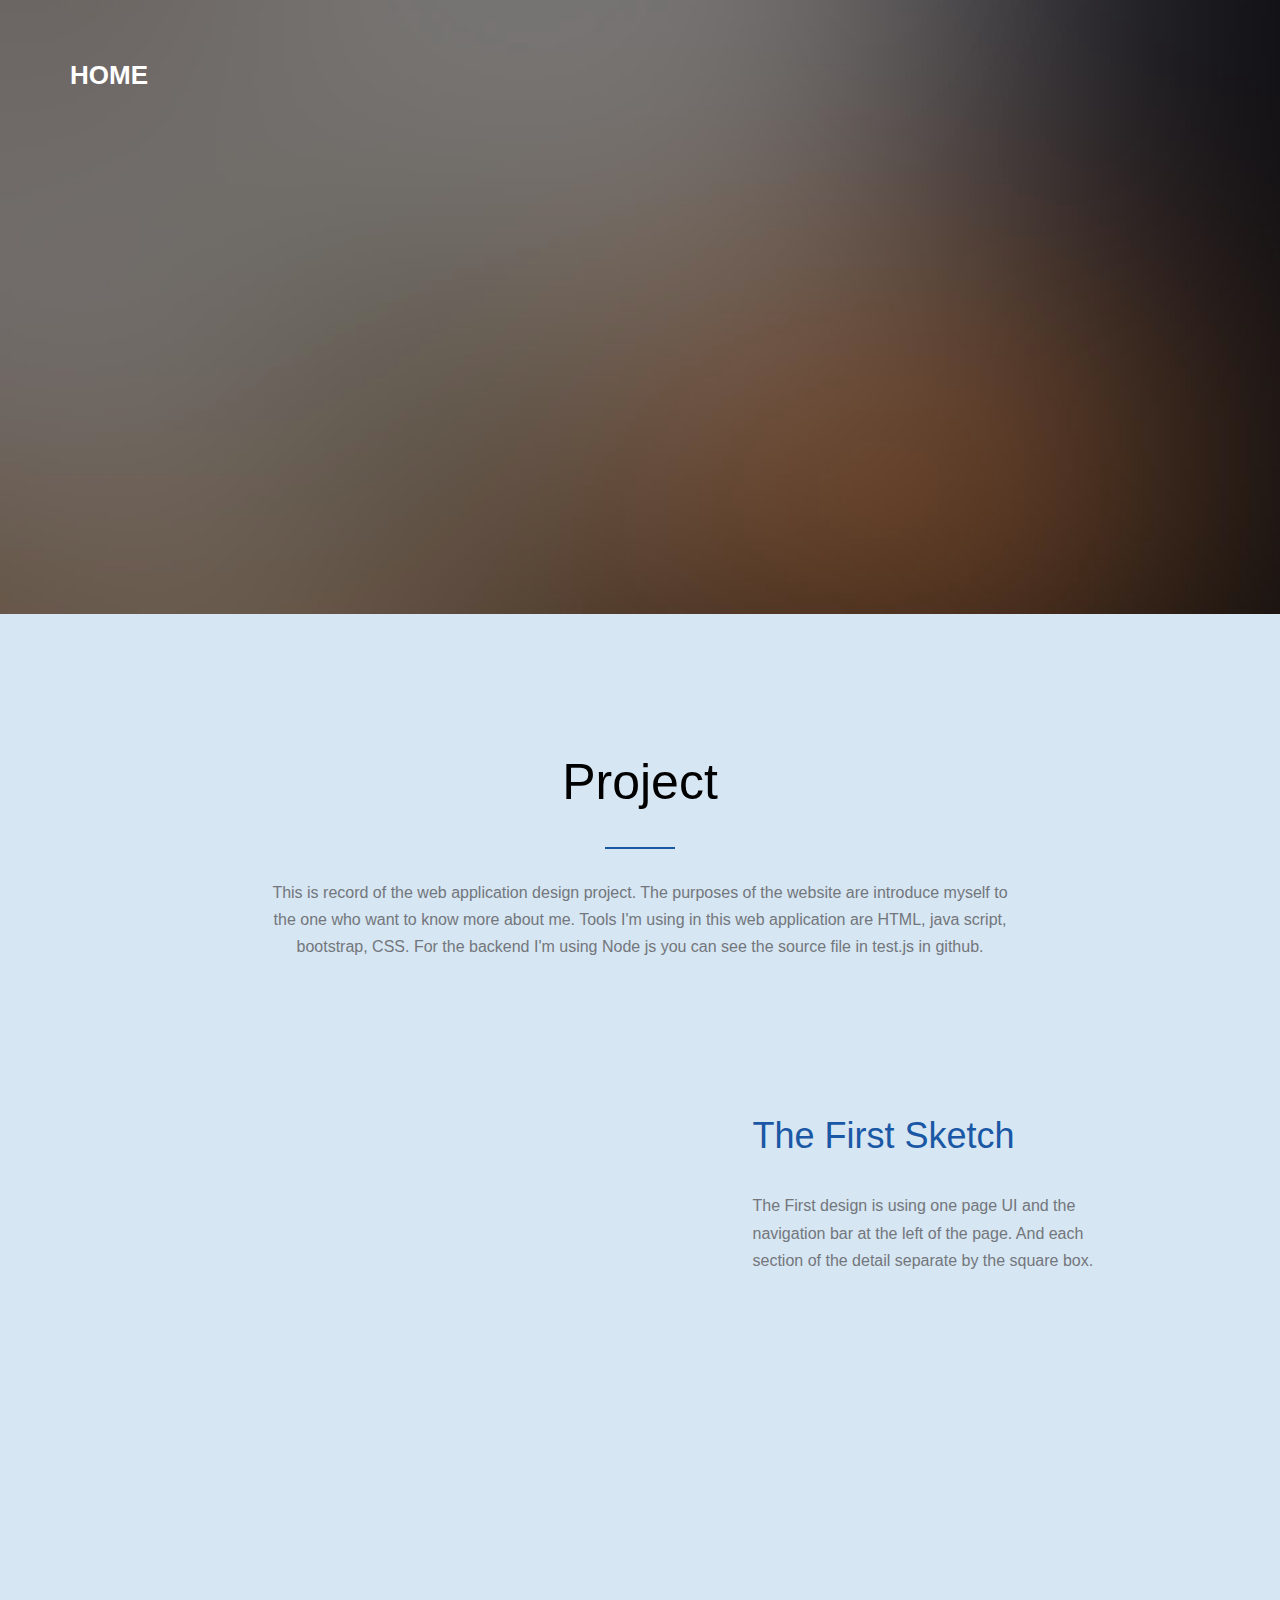
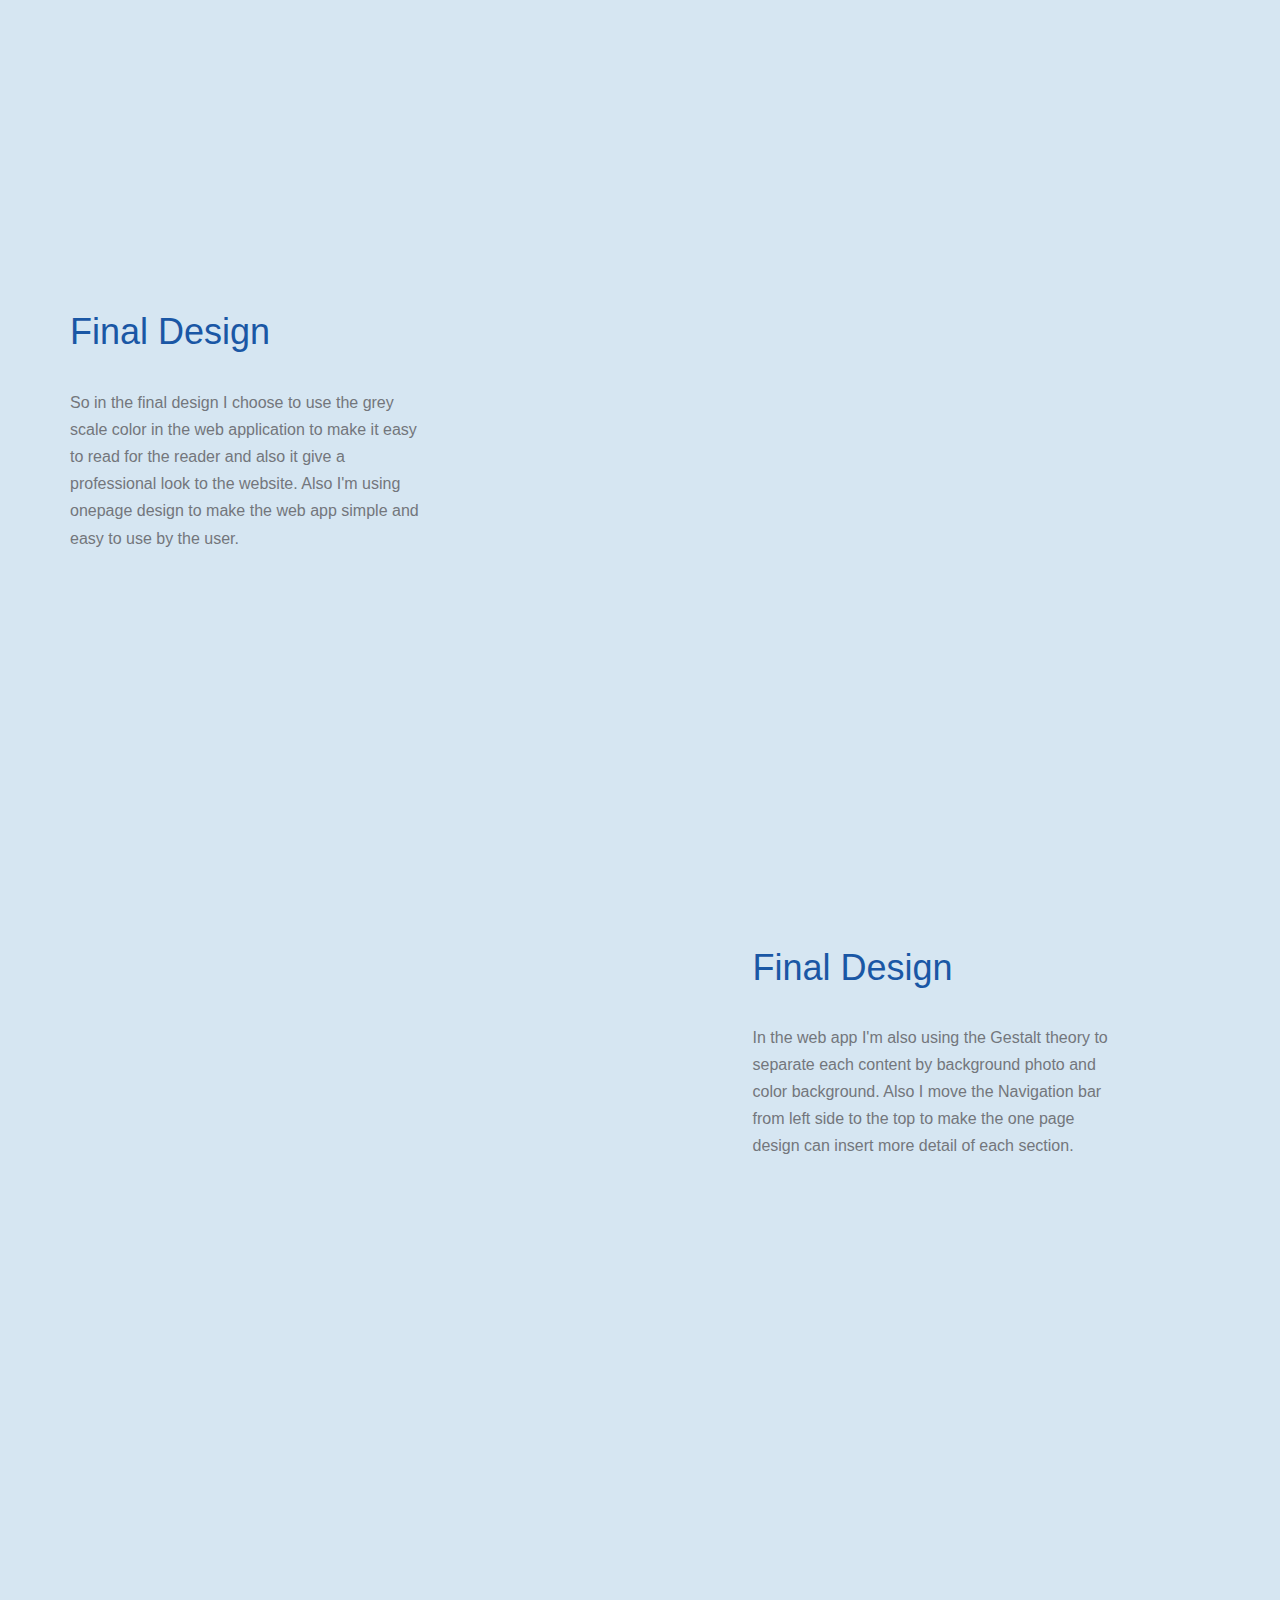
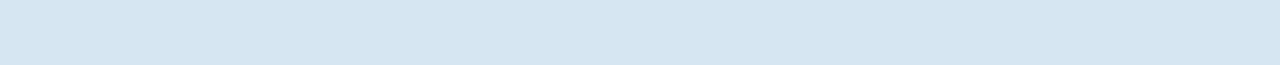
<file: diary.html>
<!DOCTYPE html>
<!-- 
  Theme Name: Frame
  Theme URL: https://probootstrap.com/frame-free-onepage-html5-template-using-bootstrap
  Author: ProBootstrap.com
  Author URL: https://probootstrap.com
  License: Released for free under the Creative Commons Attribution 3.0 license (probootstrap.com/license)
-->
<html lang="en">
  <head>
    <meta charset="utf-8">
    <meta name="viewport" content="width=device-width, initial-scale=1">
    <title>First Project</title>
    
    
    
    <link rel="stylesheet" href="css2/styles-merged.css">
    <link rel="stylesheet" href="css2/style.min.css">
    <link rel="stylesheet" href="fonts/icomoon/style.css">

    <!--[if lt IE 9]>
      <script src="js/vendor/html5shiv.min.js"></script>
      <script src="js/vendor/respond.min.js"></script>
    <![endif]-->
  </head>
  <body>
    
    <!-- Fixed navbar -->
    <nav class="navbar navbar-default probootstrap-navbar">
      <div class="container">
        <div class="navbar-header">
         <button type="button" class="navbar-toggle collapsed" data-toggle="collapse" data-target="#bs-example-navbar-collapse-1">
            <span class="sr-only">Toggle navigation</span>
            <span class="icon-bar"></span>
            <span class="icon-bar"></span>
            <span class="icon-bar"></span>
          </button>
          <a class="navbar-brand"  title="Home">Home</a>
        </div>

        
      </div>
    </nav>
    
    <section class="probootstrap-hero prohttp://localhost/probootstrap/frame/#featuresbootstrap-slant" style="background-image: url(img/image_1.jpg);" data-section="home" data-stellar-background-ratio="0.5">
      <div class="container">
        <div class="row intro-text">
          <div class="col-md-8 col-md-offset-2 text-center">
            <h1 class="probootstrap-heading probootstrap-animate">Diary for First Project</h1>
            <div class="probootstrap-subheading center">
            </div>
          </div>
        </div>
      </div>
    </section>

    <section class="probootstrap-section probootstrap-bg-light" id="features" data-section="features">
      <div class="container">
        <div class="row text-center mb100">
          <div class="col-md-8 col-md-offset-2 probootstrap-section-heading">
            <h2 class="mb30 text-black probootstrap-heading">Project</h2>
            <p>This is record of the web application design project. The purposes of the website are introduce myself to the one who want to know more about me. Tools I'm using in this web application are HTML, java script, bootstrap, CSS. For the backend I'm using Node js you can see the source file in test.js in github.</p>
          </div>
        </div>
        <!-- END row -->
        <div class="row mb100">
          <div class="col-md-8 col-md-pull-2 probootstrap-animate">
            <p><img src="img/img_showcase_1.jpg"  class="img-responsive probootstrap-shadow"></p>
          </div>
          <div class="col-md-4 col-md-pull-1 probootstrap-section-heading">
            <h3 class="text-primary probootstrap-heading-2">The First Sketch</h3>
            <p><p>The First design is using one page UI and the navigation bar at the left of the page. And each section of the detail separate by the square box.</p></p>
          </div>
        </div>
        <!-- END row -->
        <div class="row mb100">
          <!-- <div class="col-md-8 col-md-pull-2"> -->
          <div class="col-md-8 col-md-push-5 probootstrap-animate">
            <p><img src="img/img_showcase_2.jpg" alt="Free Template by ProBootstrap.com" class="img-responsive probootstrap-shadow"></p>
          </div>
          <!-- <div class="col-md-4 col-md-pull-1"> -->
          <div class="col-md-4 col-md-pull-8 probootstrap-section-heading">
            <h3 class="text-primary probootstrap-heading-2">Final Design</h3>
            <p><p>So in the final design I choose to use the grey scale color in the web application to make it easy to read for the reader and also it give a professional look to the website. Also I'm using onepage design to make the web app simple and easy to use by the user.</p></p>
          </div>
        </div>
        <!-- END row -->

        <div class="row mb100">
          <div class="col-md-8 col-md-pull-2 probootstrap-animate">
            <p><img src="img/img_showcase_3.jpg" alt="Free Template by ProBootstrap.com" class="img-responsive probootstrap-shadow"></p>
          </div>
          <div class="col-md-4 col-md-pull-1 probootstrap-section-heading">
            <h3 class="text-primary probootstrap-heading-2">Final Design</h3>
            <p><p>In the web app I'm also using the Gestalt theory to separate each content by background photo and color background. Also I move the Navigation bar from left side to the top to make the one page design can insert more detail of each section.</p></p>
          </div>
        </div>
        <!-- END row -->
      </div>
    </section>
    <!-- END section -->

    <script src="js/scripts.min.js"></script>
    <script src="js/custom.js"></script>

    <!-- Google Map -->
<!-- <script src="https://maps.googleapis.com/maps/api/js?key=AIzaSyBVWaKrjvy3MaE7SQ74_uJiULgl1JY0H2s&sensor=false"></script>
<script src="js/google-map.js"></script> -->

  </body>
</html>
</file>
<file: fonts/icomoon/style.css>
@font-face {
  font-family: 'icomoon';
  src:  url('fonts/icomoon.eot?1z9v6x');
  src:  url('fonts/icomoon.eot?1z9v6x#iefix') format('embedded-opentype'),
    url('fonts/icomoon.ttf?1z9v6x') format('truetype'),
    url('fonts/icomoon.woff?1z9v6x') format('woff'),
    url('fonts/icomoon.svg?1z9v6x#icomoon') format('svg');
  font-weight: normal;
  font-style: normal;
}

[class^="icon-"], [class*=" icon-"] {
  /* use !important to prevent issues with browser extensions that change fonts */
  font-family: 'icomoon' !important;
  speak: none;
  font-style: normal;
  font-weight: normal;
  font-variant: normal;
  text-transform: none;
  line-height: 1;

  /* Better Font Rendering =========== */
  -webkit-font-smoothing: antialiased;
  -moz-osx-font-smoothing: grayscale;
}

.icon-mobile3:before {
  content: "\e000";
}
.icon-laptop3:before {
  content: "\e001";
}
.icon-desktop:before {
  content: "\e002";
}
.icon-tablet3:before {
  content: "\e003";
}
.icon-phone3:before {
  content: "\e004";
}
.icon-document2:before {
  content: "\e005";
}
.icon-documents2:before {
  content: "\e006";
}
.icon-search2:before {
  content: "\e007";
}
.icon-clipboard3:before {
  content: "\e008";
}
.icon-newspaper2:before {
  content: "\e009";
}
.icon-notebook:before {
  content: "\e00a";
}
.icon-book-open:before {
  content: "\e00b";
}
.icon-browser2:before {
  content: "\e00c";
}
.icon-calendar3:before {
  content: "\e00d";
}
.icon-presentation:before {
  content: "\e00e";
}
.icon-picture:before {
  content: "\e00f";
}
.icon-pictures:before {
  content: "\e010";
}
.icon-video2:before {
  content: "\e011";
}
.icon-camera3:before {
  content: "\e012";
}
.icon-printer2:before {
  content: "\e013";
}
.icon-toolbox:before {
  content: "\e014";
}
.icon-briefcase3:before {
  content: "\e015";
}
.icon-wallet2:before {
  content: "\e016";
}
.icon-gift2:before {
  content: "\e017";
}
.icon-bargraph:before {
  content: "\e018";
}
.icon-grid2:before {
  content: "\e019";
}
.icon-expand:before {
  content: "\e01a";
}
.icon-focus:before {
  content: "\e01b";
}
.icon-edit2:before {
  content: "\e01c";
}
.icon-adjustments:before {
  content: "\e01d";
}
.icon-ribbon:before {
  content: "\e01e";
}
.icon-hourglass:before {
  content: "\e01f";
}
.icon-lock3:before {
  content: "\e020";
}
.icon-megaphone2:before {
  content: "\e021";
}
.icon-shield3:before {
  content: "\e022";
}
.icon-trophy3:before {
  content: "\e023";
}
.icon-flag3:before {
  content: "\e024";
}
.icon-map3:before {
  content: "\e025";
}
.icon-puzzle:before {
  content: "\e026";
}
.icon-basket:before {
  content: "\e027";
}
.icon-envelope:before {
  content: "\e028";
}
.icon-streetsign:before {
  content: "\e029";
}
.icon-telescope:before {
  content: "\e02a";
}
.icon-gears:before {
  content: "\e02b";
}
.icon-key3:before {
  content: "\e02c";
}
.icon-paperclip:before {
  content: "\e02d";
}
.icon-attachment3:before {
  content: "\e02e";
}
.icon-pricetags:before {
  content: "\e02f";
}
.icon-lightbulb:before {
  content: "\e030";
}
.icon-layers2:before {
  content: "\e031";
}
.icon-pencil3:before {
  content: "\e032";
}
.icon-tools2:before {
  content: "\e033";
}
.icon-tools-2:before {
  content: "\e034";
}
.icon-scissors3:before {
  content: "\e035";
}
.icon-paintbrush:before {
  content: "\e036";
}
.icon-magnifying-glass2:before {
  content: "\e037";
}
.icon-circle-compass:before {
  content: "\e038";
}
.icon-linegraph:before {
  content: "\e039";
}
.icon-mic3:before {
  content: "\e03a";
}
.icon-strategy:before {
  content: "\e03b";
}
.icon-beaker:before {
  content: "\e03c";
}
.icon-caution:before {
  content: "\e03d";
}
.icon-recycle:before {
  content: "\e03e";
}
.icon-anchor:before {
  content: "\e03f";
}
.icon-profile-male:before {
  content: "\e040";
}
.icon-profile-female:before {
  content: "\e041";
}
.icon-bike:before {
  content: "\e042";
}
.icon-wine:before {
  content: "\e043";
}
.icon-hotairballoon:before {
  content: "\e044";
}
.icon-globe2:before {
  content: "\e045";
}
.icon-genius:before {
  content: "\e046";
}
.icon-map-pin:before {
  content: "\e047";
}
.icon-dial:before {
  content: "\e048";
}
.icon-chat2:before {
  content: "\e049";
}
.icon-heart3:before {
  content: "\e04a";
}
.icon-cloud3:before {
  content: "\e04b";
}
.icon-upload4:before {
  content: "\e04c";
}
.icon-download4:before {
  content: "\e04d";
}
.icon-target2:before {
  content: "\e04e";
}
.icon-hazardous:before {
  content: "\e04f";
}
.icon-piechart:before {
  content: "\e050";
}
.icon-speedometer:before {
  content: "\e051";
}
.icon-global:before {
  content: "\e052";
}
.icon-compass3:before {
  content: "\e053";
}
.icon-lifesaver:before {
  content: "\e054";
}
.icon-clock3:before {
  content: "\e055";
}
.icon-aperture:before {
  content: "\e056";
}
.icon-quote2:before {
  content: "\e057";
}
.icon-scope:before {
  content: "\e058";
}
.icon-alarmclock:before {
  content: "\e059";
}
.icon-refresh:before {
  content: "\e05a";
}
.icon-happy3:before {
  content: "\e05b";
}
.icon-sad3:before {
  content: "\e05c";
}
.icon-facebook3:before {
  content: "\e05d";
}
.icon-twitter3:before {
  content: "\e05e";
}
.icon-googleplus:before {
  content: "\e05f";
}
.icon-rss3:before {
  content: "\e060";
}
.icon-tumblr3:before {
  content: "\e061";
}
.icon-linkedin3:before {
  content: "\e062";
}
.icon-dribbble3:before {
  content: "\e063";
}
.icon-add-to-list:before {
  content: "\e900";
}
.icon-classic-computer:before {
  content: "\e901";
}
.icon-controller-fast-backward:before {
  content: "\e902";
}
.icon-creative-commons-attribution:before {
  content: "\e903";
}
.icon-creative-commons-noderivs:before {
  content: "\e904";
}
.icon-creative-commons-noncommercial-eu:before {
  content: "\e905";
}
.icon-creative-commons-noncommercial-us:before {
  content: "\e906";
}
.icon-creative-commons-public-domain:before {
  content: "\e907";
}
.icon-creative-commons-remix:before {
  content: "\e908";
}
.icon-creative-commons-share:before {
  content: "\e909";
}
.icon-creative-commons-sharealike:before {
  content: "\e90a";
}
.icon-creative-commons:before {
  content: "\e90b";
}
.icon-document-landscape:before {
  content: "\e90c";
}
.icon-remove-user:before {
  content: "\e90d";
}
.icon-warning:before {
  content: "\e90e";
}
.icon-arrow-bold-down:before {
  content: "\e90f";
}
.icon-arrow-bold-left:before {
  content: "\e910";
}
.icon-arrow-bold-right:before {
  content: "\e911";
}
.icon-arrow-bold-up:before {
  content: "\e912";
}
.icon-arrow-down:before {
  content: "\e913";
}
.icon-arrow-left:before {
  content: "\e914";
}
.icon-arrow-long-down:before {
  content: "\e915";
}
.icon-arrow-long-left:before {
  content: "\e916";
}
.icon-arrow-long-right:before {
  content: "\e917";
}
.icon-arrow-long-up:before {
  content: "\e918";
}
.icon-arrow-right:before {
  content: "\e919";
}
.icon-arrow-up:before {
  content: "\e91a";
}
.icon-arrow-with-circle-down:before {
  content: "\e91b";
}
.icon-arrow-with-circle-left:before {
  content: "\e91c";
}
.icon-arrow-with-circle-right:before {
  content: "\e91d";
}
.icon-arrow-with-circle-up:before {
  content: "\e91e";
}
.icon-bookmark:before {
  content: "\e91f";
}
.icon-bookmarks:before {
  content: "\e920";
}
.icon-chevron-down:before {
  content: "\e921";
}
.icon-chevron-left:before {
  content: "\e922";
}
.icon-chevron-right:before {
  content: "\e923";
}
.icon-chevron-small-down:before {
  content: "\e924";
}
.icon-chevron-small-left:before {
  content: "\e925";
}
.icon-chevron-small-right:before {
  content: "\e926";
}
.icon-chevron-small-up:before {
  content: "\e927";
}
.icon-chevron-thin-down:before {
  content: "\e928";
}
.icon-chevron-thin-left:before {
  content: "\e929";
}
.icon-chevron-thin-right:before {
  content: "\e92a";
}
.icon-chevron-thin-up:before {
  content: "\e92b";
}
.icon-chevron-up:before {
  content: "\e92c";
}
.icon-chevron-with-circle-down:before {
  content: "\e92d";
}
.icon-chevron-with-circle-left:before {
  content: "\e92e";
}
.icon-chevron-with-circle-right:before {
  content: "\e92f";
}
.icon-chevron-with-circle-up:before {
  content: "\e930";
}
.icon-cloud:before {
  content: "\e931";
}
.icon-controller-fast-forward:before {
  content: "\e932";
}
.icon-controller-jump-to-start:before {
  content: "\e933";
}
.icon-controller-next:before {
  content: "\e934";
}
.icon-controller-paus:before {
  content: "\e935";
}
.icon-controller-play:before {
  content: "\e936";
}
.icon-controller-record:before {
  content: "\e937";
}
.icon-controller-stop:before {
  content: "\e938";
}
.icon-controller-volume:before {
  content: "\e939";
}
.icon-dot-single:before {
  content: "\e93a";
}
.icon-dots-three-horizontal:before {
  content: "\e93b";
}
.icon-dots-three-vertical:before {
  content: "\e93c";
}
.icon-dots-two-horizontal:before {
  content: "\e93d";
}
.icon-dots-two-vertical:before {
  content: "\e93e";
}
.icon-download:before {
  content: "\e93f";
}
.icon-emoji-flirt:before {
  content: "\e940";
}
.icon-flow-branch:before {
  content: "\e941";
}
.icon-flow-cascade:before {
  content: "\e942";
}
.icon-flow-line:before {
  content: "\e943";
}
.icon-flow-parallel:before {
  content: "\e944";
}
.icon-flow-tree:before {
  content: "\e945";
}
.icon-install:before {
  content: "\e946";
}
.icon-layers:before {
  content: "\e947";
}
.icon-open-book:before {
  content: "\e948";
}
.icon-resize-100:before {
  content: "\e949";
}
.icon-resize-full-screen:before {
  content: "\e94a";
}
.icon-save:before {
  content: "\e94b";
}
.icon-select-arrows:before {
  content: "\e94c";
}
.icon-sound-mute:before {
  content: "\e94d";
}
.icon-sound:before {
  content: "\e94e";
}
.icon-trash:before {
  content: "\e94f";
}
.icon-triangle-down:before {
  content: "\e950";
}
.icon-triangle-left:before {
  content: "\e951";
}
.icon-triangle-right:before {
  content: "\e952";
}
.icon-triangle-up:before {
  content: "\e953";
}
.icon-uninstall:before {
  content: "\e954";
}
.icon-upload-to-cloud:before {
  content: "\e955";
}
.icon-upload:before {
  content: "\e956";
}
.icon-add-user:before {
  content: "\e957";
}
.icon-address:before {
  content: "\e958";
}
.icon-adjust:before {
  content: "\e959";
}
.icon-air:before {
  content: "\e95a";
}
.icon-aircraft-landing:before {
  content: "\e95b";
}
.icon-aircraft-take-off:before {
  content: "\e95c";
}
.icon-aircraft:before {
  content: "\e95d";
}
.icon-align-bottom:before {
  content: "\e95e";
}
.icon-align-horizontal-middle:before {
  content: "\e95f";
}
.icon-align-left:before {
  content: "\e960";
}
.icon-align-right:before {
  content: "\e961";
}
.icon-align-top:before {
  content: "\e962";
}
.icon-align-vertical-middle:before {
  content: "\e963";
}
.icon-archive:before {
  content: "\e964";
}
.icon-area-graph:before {
  content: "\e965";
}
.icon-attachment:before {
  content: "\e966";
}
.icon-awareness-ribbon:before {
  content: "\e967";
}
.icon-back-in-time:before {
  content: "\e968";
}
.icon-back:before {
  content: "\e969";
}
.icon-bar-graph:before {
  content: "\e96a";
}
.icon-battery:before {
  content: "\e96b";
}
.icon-beamed-note:before {
  content: "\e96c";
}
.icon-bell:before {
  content: "\e96d";
}
.icon-blackboard:before {
  content: "\e96e";
}
.icon-block:before {
  content: "\e96f";
}
.icon-book:before {
  content: "\e970";
}
.icon-bowl:before {
  content: "\e971";
}
.icon-box:before {
  content: "\e972";
}
.icon-briefcase:before {
  content: "\e973";
}
.icon-browser:before {
  content: "\e974";
}
.icon-brush:before {
  content: "\e975";
}
.icon-bucket:before {
  content: "\e976";
}
.icon-cake:before {
  content: "\e977";
}
.icon-calculator:before {
  content: "\e978";
}
.icon-calendar:before {
  content: "\e979";
}
.icon-camera:before {
  content: "\e97a";
}
.icon-ccw:before {
  content: "\e97b";
}
.icon-chat:before {
  content: "\e97c";
}
.icon-check:before {
  content: "\e97d";
}
.icon-circle-with-cross:before {
  content: "\e97e";
}
.icon-circle-with-minus:before {
  content: "\e97f";
}
.icon-circle-with-plus:before {
  content: "\e980";
}
.icon-circle:before {
  content: "\e981";
}
.icon-circular-graph:before {
  content: "\e982";
}
.icon-clapperboard:before {
  content: "\e983";
}
.icon-clipboard:before {
  content: "\e984";
}
.icon-clock:before {
  content: "\e985";
}
.icon-code:before {
  content: "\e986";
}
.icon-cog:before {
  content: "\e987";
}
.icon-colours:before {
  content: "\e988";
}
.icon-compass:before {
  content: "\e989";
}
.icon-copy:before {
  content: "\e98a";
}
.icon-credit-card:before {
  content: "\e98b";
}
.icon-credit:before {
  content: "\e98c";
}
.icon-cross:before {
  content: "\e98d";
}
.icon-cup:before {
  content: "\e98e";
}
.icon-cw:before {
  content: "\e98f";
}
.icon-cycle:before {
  content: "\e990";
}
.icon-database:before {
  content: "\e991";
}
.icon-dial-pad:before {
  content: "\e992";
}
.icon-direction:before {
  content: "\e993";
}
.icon-document:before {
  content: "\e994";
}
.icon-documents:before {
  content: "\e995";
}
.icon-drink:before {
  content: "\e996";
}
.icon-drive:before {
  content: "\e997";
}
.icon-drop:before {
  content: "\e998";
}
.icon-edit:before {
  content: "\e999";
}
.icon-email:before {
  content: "\e99a";
}
.icon-emoji-happy:before {
  content: "\e99b";
}
.icon-emoji-neutral:before {
  content: "\e99c";
}
.icon-emoji-sad:before {
  content: "\e99d";
}
.icon-erase:before {
  content: "\e99e";
}
.icon-eraser:before {
  content: "\e99f";
}
.icon-export:before {
  content: "\e9a0";
}
.icon-eye:before {
  content: "\e9a1";
}
.icon-feather:before {
  content: "\e9a2";
}
.icon-flag:before {
  content: "\e9a3";
}
.icon-flash:before {
  content: "\e9a4";
}
.icon-flashlight:before {
  content: "\e9a5";
}
.icon-flat-brush:before {
  content: "\e9a6";
}
.icon-folder-images:before {
  content: "\e9a7";
}
.icon-folder-music:before {
  content: "\e9a8";
}
.icon-folder-video:before {
  content: "\e9a9";
}
.icon-folder:before {
  content: "\e9aa";
}
.icon-forward:before {
  content: "\e9ab";
}
.icon-funnel:before {
  content: "\e9ac";
}
.icon-game-controller:before {
  content: "\e9ad";
}
.icon-gauge:before {
  content: "\e9ae";
}
.icon-globe:before {
  content: "\e9af";
}
.icon-graduation-cap:before {
  content: "\e9b0";
}
.icon-grid:before {
  content: "\e9b1";
}
.icon-hair-cross:before {
  content: "\e9b2";
}
.icon-hand:before {
  content: "\e9b3";
}
.icon-heart-outlined:before {
  content: "\e9b4";
}
.icon-heart:before {
  content: "\e9b5";
}
.icon-help-with-circle:before {
  content: "\e9b6";
}
.icon-help:before {
  content: "\e9b7";
}
.icon-home:before {
  content: "\e9b8";
}
.icon-hour-glass:before {
  content: "\e9b9";
}
.icon-image-inverted:before {
  content: "\e9ba";
}
.icon-image:before {
  content: "\e9bb";
}
.icon-images:before {
  content: "\e9bc";
}
.icon-inbox:before {
  content: "\e9bd";
}
.icon-infinity:before {
  content: "\e9be";
}
.icon-info-with-circle:before {
  content: "\e9bf";
}
.icon-info:before {
  content: "\e9c0";
}
.icon-key:before {
  content: "\e9c1";
}
.icon-keyboard:before {
  content: "\e9c2";
}
.icon-lab-flask:before {
  content: "\e9c3";
}
.icon-landline:before {
  content: "\e9c4";
}
.icon-language:before {
  content: "\e9c5";
}
.icon-laptop:before {
  content: "\e9c6";
}
.icon-leaf:before {
  content: "\e9c7";
}
.icon-level-down:before {
  content: "\e9c8";
}
.icon-level-up:before {
  content: "\e9c9";
}
.icon-lifebuoy:before {
  content: "\e9ca";
}
.icon-light-bulb:before {
  content: "\e9cb";
}
.icon-light-down:before {
  content: "\e9cc";
}
.icon-light-up:before {
  content: "\e9cd";
}
.icon-line-graph:before {
  content: "\e9ce";
}
.icon-link:before {
  content: "\e9cf";
}
.icon-list:before {
  content: "\e9d0";
}
.icon-location-pin:before {
  content: "\e9d1";
}
.icon-location:before {
  content: "\e9d2";
}
.icon-lock-open:before {
  content: "\e9d3";
}
.icon-lock:before {
  content: "\e9d4";
}
.icon-log-out:before {
  content: "\e9d5";
}
.icon-login:before {
  content: "\e9d6";
}
.icon-loop:before {
  content: "\e9d7";
}
.icon-magnet:before {
  content: "\e9d8";
}
.icon-magnifying-glass:before {
  content: "\e9d9";
}
.icon-mail:before {
  content: "\e9da";
}
.icon-man:before {
  content: "\e9db";
}
.icon-map:before {
  content: "\e9dc";
}
.icon-mask:before {
  content: "\e9dd";
}
.icon-medal:before {
  content: "\e9de";
}
.icon-megaphone:before {
  content: "\e9df";
}
.icon-menu:before {
  content: "\e9e0";
}
.icon-message:before {
  content: "\e9e1";
}
.icon-mic:before {
  content: "\e9e2";
}
.icon-minus:before {
  content: "\e9e3";
}
.icon-mobile:before {
  content: "\e9e4";
}
.icon-modern-mic:before {
  content: "\e9e5";
}
.icon-moon:before {
  content: "\e9e6";
}
.icon-mouse:before {
  content: "\e9e7";
}
.icon-music:before {
  content: "\e9e8";
}
.icon-network:before {
  content: "\e9e9";
}
.icon-new-message:before {
  content: "\e9ea";
}
.icon-new:before {
  content: "\e9eb";
}
.icon-news:before {
  content: "\e9ec";
}
.icon-note:before {
  content: "\e9ed";
}
.icon-notification:before {
  content: "\e9ee";
}
.icon-old-mobile:before {
  content: "\e9ef";
}
.icon-old-phone:before {
  content: "\e9f0";
}
.icon-palette:before {
  content: "\e9f1";
}
.icon-paper-plane:before {
  content: "\e9f2";
}
.icon-pencil:before {
  content: "\e9f3";
}
.icon-phone:before {
  content: "\e9f4";
}
.icon-pie-chart:before {
  content: "\e9f5";
}
.icon-pin:before {
  content: "\e9f6";
}
.icon-plus:before {
  content: "\e9f7";
}
.icon-popup:before {
  content: "\e9f8";
}
.icon-power-plug:before {
  content: "\e9f9";
}
.icon-price-ribbon:before {
  content: "\e9fa";
}
.icon-price-tag:before {
  content: "\e9fb";
}
.icon-print:before {
  content: "\e9fc";
}
.icon-progress-empty:before {
  content: "\e9fd";
}
.icon-progress-full:before {
  content: "\e9fe";
}
.icon-progress-one:before {
  content: "\e9ff";
}
.icon-progress-two:before {
  content: "\ea00";
}
.icon-publish:before {
  content: "\ea01";
}
.icon-quote:before {
  content: "\ea02";
}
.icon-radio:before {
  content: "\ea03";
}
.icon-reply-all:before {
  content: "\ea04";
}
.icon-reply:before {
  content: "\ea05";
}
.icon-retweet:before {
  content: "\ea06";
}
.icon-rocket:before {
  content: "\ea07";
}
.icon-round-brush:before {
  content: "\ea08";
}
.icon-rss:before {
  content: "\ea09";
}
.icon-ruler:before {
  content: "\ea0a";
}
.icon-scissors:before {
  content: "\ea0b";
}
.icon-share-alternitive:before {
  content: "\ea0c";
}
.icon-share:before {
  content: "\ea0d";
}
.icon-shareable:before {
  content: "\ea0e";
}
.icon-shield:before {
  content: "\ea0f";
}
.icon-shop:before {
  content: "\ea10";
}
.icon-shopping-bag:before {
  content: "\ea11";
}
.icon-shopping-basket:before {
  content: "\ea12";
}
.icon-shopping-cart:before {
  content: "\ea13";
}
.icon-shuffle:before {
  content: "\ea14";
}
.icon-signal:before {
  content: "\ea15";
}
.icon-sound-mix:before {
  content: "\ea16";
}
.icon-sports-club:before {
  content: "\ea17";
}
.icon-spreadsheet:before {
  content: "\ea18";
}
.icon-squared-cross:before {
  content: "\ea19";
}
.icon-squared-minus:before {
  content: "\ea1a";
}
.icon-squared-plus:before {
  content: "\ea1b";
}
.icon-star-outlined:before {
  content: "\ea1c";
}
.icon-star:before {
  content: "\ea1d";
}
.icon-stopwatch:before {
  content: "\ea1e";
}
.icon-suitcase:before {
  content: "\ea1f";
}
.icon-swap:before {
  content: "\ea20";
}
.icon-sweden:before {
  content: "\ea21";
}
.icon-switch:before {
  content: "\ea22";
}
.icon-tablet:before {
  content: "\ea23";
}
.icon-tag:before {
  content: "\ea24";
}
.icon-text-document-inverted:before {
  content: "\ea25";
}
.icon-text-document:before {
  content: "\ea26";
}
.icon-text:before {
  content: "\ea27";
}
.icon-thermometer:before {
  content: "\ea28";
}
.icon-thumbs-down:before {
  content: "\ea29";
}
.icon-thumbs-up:before {
  content: "\ea2a";
}
.icon-thunder-cloud:before {
  content: "\ea2b";
}
.icon-ticket:before {
  content: "\ea2c";
}
.icon-time-slot:before {
  content: "\ea2d";
}
.icon-tools:before {
  content: "\ea2e";
}
.icon-traffic-cone:before {
  content: "\ea2f";
}
.icon-tree:before {
  content: "\ea30";
}
.icon-trophy:before {
  content: "\ea31";
}
.icon-tv:before {
  content: "\ea32";
}
.icon-typing:before {
  content: "\ea33";
}
.icon-unread:before {
  content: "\ea34";
}
.icon-untag:before {
  content: "\ea35";
}
.icon-user:before {
  content: "\ea36";
}
.icon-users:before {
  content: "\ea37";
}
.icon-v-card:before {
  content: "\ea38";
}
.icon-video:before {
  content: "\ea39";
}
.icon-vinyl:before {
  content: "\ea3a";
}
.icon-voicemail:before {
  content: "\ea3b";
}
.icon-wallet:before {
  content: "\ea3c";
}
.icon-water:before {
  content: "\ea3d";
}
.icon-px-with-circle:before {
  content: "\ea3e";
}
.icon-px:before {
  content: "\ea3f";
}
.icon-basecamp:before {
  content: "\ea40";
}
.icon-behance:before {
  content: "\ea41";
}
.icon-creative-cloud:before {
  content: "\ea42";
}
.icon-dropbox:before {
  content: "\ea43";
}
.icon-evernote:before {
  content: "\ea44";
}
.icon-flattr:before {
  content: "\ea45";
}
.icon-foursquare:before {
  content: "\ea46";
}
.icon-google-drive:before {
  content: "\ea47";
}
.icon-google-hangouts:before {
  content: "\ea48";
}
.icon-grooveshark:before {
  content: "\ea49";
}
.icon-icloud:before {
  content: "\ea4a";
}
.icon-mixi:before {
  content: "\ea4b";
}
.icon-onedrive:before {
  content: "\ea4c";
}
.icon-paypal:before {
  content: "\ea4d";
}
.icon-picasa:before {
  content: "\ea4e";
}
.icon-qq:before {
  content: "\ea4f";
}
.icon-rdio-with-circle:before {
  content: "\ea50";
}
.icon-renren:before {
  content: "\ea51";
}
.icon-scribd:before {
  content: "\ea52";
}
.icon-sina-weibo:before {
  content: "\ea53";
}
.icon-skype-with-circle:before {
  content: "\ea54";
}
.icon-skype:before {
  content: "\ea55";
}
.icon-slideshare:before {
  content: "\ea56";
}
.icon-smashing:before {
  content: "\ea57";
}
.icon-soundcloud:before {
  content: "\ea58";
}
.icon-spotify-with-circle:before {
  content: "\ea59";
}
.icon-spotify:before {
  content: "\ea5a";
}
.icon-swarm:before {
  content: "\ea5b";
}
.icon-vine-with-circle:before {
  content: "\ea5c";
}
.icon-vine:before {
  content: "\ea5d";
}
.icon-vk-alternitive:before {
  content: "\ea5e";
}
.icon-vk-with-circle:before {
  content: "\ea5f";
}
.icon-vk:before {
  content: "\ea60";
}
.icon-xing-with-circle:before {
  content: "\ea61";
}
.icon-xing:before {
  content: "\ea62";
}
.icon-yelp:before {
  content: "\ea63";
}
.icon-dribbble-with-circle:before {
  content: "\ea64";
}
.icon-dribbble:before {
  content: "\ea65";
}
.icon-facebook-with-circle:before {
  content: "\ea66";
}
.icon-facebook:before {
  content: "\ea67";
}
.icon-flickr-with-circle:before {
  content: "\ea68";
}
.icon-flickr:before {
  content: "\ea69";
}
.icon-github-with-circle:before {
  content: "\ea6a";
}
.icon-github:before {
  content: "\ea6b";
}
.icon-google-with-circle:before {
  content: "\ea6c";
}
.icon-google:before {
  content: "\ea6d";
}
.icon-instagram-with-circle:before {
  content: "\ea6e";
}
.icon-instagram:before {
  content: "\ea6f";
}
.icon-lastfm-with-circle:before {
  content: "\ea70";
}
.icon-lastfm:before {
  content: "\ea71";
}
.icon-linkedin-with-circle:before {
  content: "\ea72";
}
.icon-linkedin:before {
  content: "\ea73";
}
.icon-pinterest-with-circle:before {
  content: "\ea74";
}
.icon-pinterest:before {
  content: "\ea75";
}
.icon-rdio:before {
  content: "\ea76";
}
.icon-stumbleupon-with-circle:before {
  content: "\ea77";
}
.icon-stumbleupon:before {
  content: "\ea78";
}
.icon-tumblr-with-circle:before {
  content: "\ea79";
}
.icon-tumblr:before {
  content: "\ea7a";
}
.icon-twitter-with-circle:before {
  content: "\ea7b";
}
.icon-twitter:before {
  content: "\ea7c";
}
.icon-vimeo-with-circle:before {
  content: "\ea7d";
}
.icon-vimeo:before {
  content: "\ea7e";
}
.icon-youtube-with-circle:before {
  content: "\ea7f";
}
.icon-youtube:before {
  content: "\ea80";
}
.icon-home2:before {
  content: "\ea81";
}
.icon-home22:before {
  content: "\ea82";
}
.icon-home3:before {
  content: "\ea83";
}
.icon-office:before {
  content: "\ea84";
}
.icon-newspaper:before {
  content: "\ea85";
}
.icon-pencil2:before {
  content: "\ea86";
}
.icon-pencil22:before {
  content: "\ea87";
}
.icon-quill:before {
  content: "\ea88";
}
.icon-pen:before {
  content: "\ea89";
}
.icon-blog:before {
  content: "\ea8a";
}
.icon-eyedropper:before {
  content: "\ea8b";
}
.icon-droplet:before {
  content: "\ea8c";
}
.icon-paint-format:before {
  content: "\ea8d";
}
.icon-image2:before {
  content: "\ea8e";
}
.icon-images2:before {
  content: "\ea8f";
}
.icon-camera2:before {
  content: "\ea90";
}
.icon-headphones:before {
  content: "\ea91";
}
.icon-music2:before {
  content: "\ea92";
}
.icon-play:before {
  content: "\ea93";
}
.icon-film:before {
  content: "\ea94";
}
.icon-video-camera:before {
  content: "\ea95";
}
.icon-dice:before {
  content: "\ea96";
}
.icon-pacman:before {
  content: "\ea97";
}
.icon-spades:before {
  content: "\ea98";
}
.icon-clubs:before {
  content: "\ea99";
}
.icon-diamonds:before {
  content: "\ea9a";
}
.icon-bullhorn:before {
  content: "\ea9b";
}
.icon-connection:before {
  content: "\ea9c";
}
.icon-podcast:before {
  content: "\ea9d";
}
.icon-feed:before {
  content: "\ea9e";
}
.icon-mic2:before {
  content: "\ea9f";
}
.icon-book2:before {
  content: "\eaa0";
}
.icon-books:before {
  content: "\eaa1";
}
.icon-library:before {
  content: "\eaa2";
}
.icon-file-text:before {
  content: "\eaa3";
}
.icon-profile:before {
  content: "\eaa4";
}
.icon-file-empty:before {
  content: "\eaa5";
}
.icon-files-empty:before {
  content: "\eaa6";
}
.icon-file-text2:before {
  content: "\eaa7";
}
.icon-file-picture:before {
  content: "\eaa8";
}
.icon-file-music:before {
  content: "\eaa9";
}
.icon-file-play:before {
  content: "\eaaa";
}
.icon-file-video:before {
  content: "\eaab";
}
.icon-file-zip:before {
  content: "\eaac";
}
.icon-copy2:before {
  content: "\eaad";
}
.icon-paste:before {
  content: "\eaae";
}
.icon-stack:before {
  content: "\eaaf";
}
.icon-folder2:before {
  content: "\eab0";
}
.icon-folder-open:before {
  content: "\eab1";
}
.icon-folder-plus:before {
  content: "\eab2";
}
.icon-folder-minus:before {
  content: "\eab3";
}
.icon-folder-download:before {
  content: "\eab4";
}
.icon-folder-upload:before {
  content: "\eab5";
}
.icon-price-tag2:before {
  content: "\eab6";
}
.icon-price-tags:before {
  content: "\eab7";
}
.icon-barcode:before {
  content: "\eab8";
}
.icon-qrcode:before {
  content: "\eab9";
}
.icon-ticket2:before {
  content: "\eaba";
}
.icon-cart:before {
  content: "\eabb";
}
.icon-coin-dollar:before {
  content: "\eabc";
}
.icon-coin-euro:before {
  content: "\eabd";
}
.icon-coin-pound:before {
  content: "\eabe";
}
.icon-coin-yen:before {
  content: "\eabf";
}
.icon-credit-card2:before {
  content: "\eac0";
}
.icon-calculator2:before {
  content: "\eac1";
}
.icon-lifebuoy2:before {
  content: "\eac2";
}
.icon-phone2:before {
  content: "\eac3";
}
.icon-phone-hang-up:before {
  content: "\eac4";
}
.icon-address-book:before {
  content: "\eac5";
}
.icon-envelop:before {
  content: "\eac6";
}
.icon-pushpin:before {
  content: "\eac7";
}
.icon-location2:before {
  content: "\eac8";
}
.icon-location22:before {
  content: "\eac9";
}
.icon-compass2:before {
  content: "\eaca";
}
.icon-compass22:before {
  content: "\eacb";
}
.icon-map2:before {
  content: "\eacc";
}
.icon-map22:before {
  content: "\eacd";
}
.icon-history:before {
  content: "\eace";
}
.icon-clock2:before {
  content: "\eacf";
}
.icon-clock22:before {
  content: "\ead0";
}
.icon-alarm:before {
  content: "\ead1";
}
.icon-bell2:before {
  content: "\ead2";
}
.icon-stopwatch2:before {
  content: "\ead3";
}
.icon-calendar2:before {
  content: "\ead4";
}
.icon-printer:before {
  content: "\ead5";
}
.icon-keyboard2:before {
  content: "\ead6";
}
.icon-display:before {
  content: "\ead7";
}
.icon-laptop2:before {
  content: "\ead8";
}
.icon-mobile2:before {
  content: "\ead9";
}
.icon-mobile22:before {
  content: "\eada";
}
.icon-tablet2:before {
  content: "\eadb";
}
.icon-tv2:before {
  content: "\eadc";
}
.icon-drawer:before {
  content: "\eadd";
}
.icon-drawer2:before {
  content: "\eade";
}
.icon-box-add:before {
  content: "\eadf";
}
.icon-box-remove:before {
  content: "\eae0";
}
.icon-download2:before {
  content: "\eae1";
}
.icon-upload2:before {
  content: "\eae2";
}
.icon-floppy-disk:before {
  content: "\eae3";
}
.icon-drive2:before {
  content: "\eae4";
}
.icon-database2:before {
  content: "\eae5";
}
.icon-undo:before {
  content: "\eae6";
}
.icon-redo:before {
  content: "\eae7";
}
.icon-undo2:before {
  content: "\eae8";
}
.icon-redo2:before {
  content: "\eae9";
}
.icon-forward2:before {
  content: "\eaea";
}
.icon-reply2:before {
  content: "\eaeb";
}
.icon-bubble:before {
  content: "\eaec";
}
.icon-bubbles:before {
  content: "\eaed";
}
.icon-bubbles2:before {
  content: "\eaee";
}
.icon-bubble2:before {
  content: "\eaef";
}
.icon-bubbles3:before {
  content: "\eaf0";
}
.icon-bubbles4:before {
  content: "\eaf1";
}
.icon-user2:before {
  content: "\eaf2";
}
.icon-users2:before {
  content: "\eaf3";
}
.icon-user-plus:before {
  content: "\eaf4";
}
.icon-user-minus:before {
  content: "\eaf5";
}
.icon-user-check:before {
  content: "\eaf6";
}
.icon-user-tie:before {
  content: "\eaf7";
}
.icon-quotes-left:before {
  content: "\eaf8";
}
.icon-quotes-right:before {
  content: "\eaf9";
}
.icon-hour-glass2:before {
  content: "\eafa";
}
.icon-spinner:before {
  content: "\eafb";
}
.icon-spinner2:before {
  content: "\eafc";
}
.icon-spinner3:before {
  content: "\eafd";
}
.icon-spinner4:before {
  content: "\eafe";
}
.icon-spinner5:before {
  content: "\eaff";
}
.icon-spinner6:before {
  content: "\eb00";
}
.icon-spinner7:before {
  content: "\eb01";
}
.icon-spinner8:before {
  content: "\eb02";
}
.icon-spinner9:before {
  content: "\eb03";
}
.icon-spinner10:before {
  content: "\eb04";
}
.icon-spinner11:before {
  content: "\eb05";
}
.icon-binoculars:before {
  content: "\eb06";
}
.icon-search:before {
  content: "\eb07";
}
.icon-zoom-in:before {
  content: "\eb08";
}
.icon-zoom-out:before {
  content: "\eb09";
}
.icon-enlarge:before {
  content: "\eb0a";
}
.icon-shrink:before {
  content: "\eb0b";
}
.icon-enlarge2:before {
  content: "\eb0c";
}
.icon-shrink2:before {
  content: "\eb0d";
}
.icon-key2:before {
  content: "\eb0e";
}
.icon-key22:before {
  content: "\eb0f";
}
.icon-lock2:before {
  content: "\eb10";
}
.icon-unlocked:before {
  content: "\eb11";
}
.icon-wrench:before {
  content: "\eb12";
}
.icon-equalizer:before {
  content: "\eb13";
}
.icon-equalizer2:before {
  content: "\eb14";
}
.icon-cog2:before {
  content: "\eb15";
}
.icon-cogs:before {
  content: "\eb16";
}
.icon-hammer:before {
  content: "\eb17";
}
.icon-magic-wand:before {
  content: "\eb18";
}
.icon-aid-kit:before {
  content: "\eb19";
}
.icon-bug:before {
  content: "\eb1a";
}
.icon-pie-chart2:before {
  content: "\eb1b";
}
.icon-stats-dots:before {
  content: "\eb1c";
}
.icon-stats-bars:before {
  content: "\eb1d";
}
.icon-stats-bars2:before {
  content: "\eb1e";
}
.icon-trophy2:before {
  content: "\eb1f";
}
.icon-gift:before {
  content: "\eb20";
}
.icon-glass:before {
  content: "\eb21";
}
.icon-glass2:before {
  content: "\eb22";
}
.icon-mug:before {
  content: "\eb23";
}
.icon-spoon-knife:before {
  content: "\eb24";
}
.icon-leaf2:before {
  content: "\eb25";
}
.icon-rocket2:before {
  content: "\eb26";
}
.icon-meter:before {
  content: "\eb27";
}
.icon-meter2:before {
  content: "\eb28";
}
.icon-hammer2:before {
  content: "\eb29";
}
.icon-fire:before {
  content: "\eb2a";
}
.icon-lab:before {
  content: "\eb2b";
}
.icon-magnet2:before {
  content: "\eb2c";
}
.icon-bin:before {
  content: "\eb2d";
}
.icon-bin2:before {
  content: "\eb2e";
}
.icon-briefcase2:before {
  content: "\eb2f";
}
.icon-airplane:before {
  content: "\eb30";
}
.icon-truck:before {
  content: "\eb31";
}
.icon-road:before {
  content: "\eb32";
}
.icon-accessibility:before {
  content: "\eb33";
}
.icon-target:before {
  content: "\eb34";
}
.icon-shield2:before {
  content: "\eb35";
}
.icon-power:before {
  content: "\eb36";
}
.icon-switch2:before {
  content: "\eb37";
}
.icon-power-cord:before {
  content: "\eb38";
}
.icon-clipboard2:before {
  content: "\eb39";
}
.icon-list-numbered:before {
  content: "\eb3a";
}
.icon-list2:before {
  content: "\eb3b";
}
.icon-list22:before {
  content: "\eb3c";
}
.icon-tree2:before {
  content: "\eb3d";
}
.icon-menu2:before {
  content: "\eb3e";
}
.icon-menu22:before {
  content: "\eb3f";
}
.icon-menu3:before {
  content: "\eb40";
}
.icon-menu4:before {
  content: "\eb41";
}
.icon-cloud2:before {
  content: "\eb42";
}
.icon-cloud-download:before {
  content: "\eb43";
}
.icon-cloud-upload:before {
  content: "\eb44";
}
.icon-cloud-check:before {
  content: "\eb45";
}
.icon-download22:before {
  content: "\eb46";
}
.icon-upload22:before {
  content: "\eb47";
}
.icon-download3:before {
  content: "\eb48";
}
.icon-upload3:before {
  content: "\eb49";
}
.icon-sphere:before {
  content: "\eb4a";
}
.icon-earth:before {
  content: "\eb4b";
}
.icon-link2:before {
  content: "\eb4c";
}
.icon-flag2:before {
  content: "\eb4d";
}
.icon-attachment2:before {
  content: "\eb4e";
}
.icon-eye2:before {
  content: "\eb4f";
}
.icon-eye-plus:before {
  content: "\eb50";
}
.icon-eye-minus:before {
  content: "\eb51";
}
.icon-eye-blocked:before {
  content: "\eb52";
}
.icon-bookmark2:before {
  content: "\eb53";
}
.icon-bookmarks2:before {
  content: "\eb54";
}
.icon-sun:before {
  content: "\eb55";
}
.icon-contrast:before {
  content: "\eb56";
}
.icon-brightness-contrast:before {
  content: "\eb57";
}
.icon-star-empty:before {
  content: "\eb58";
}
.icon-star-half:before {
  content: "\eb59";
}
.icon-star-full:before {
  content: "\eb5a";
}
.icon-heart2:before {
  content: "\eb5b";
}
.icon-heart-broken:before {
  content: "\eb5c";
}
.icon-man2:before {
  content: "\eb5d";
}
.icon-woman:before {
  content: "\eb5e";
}
.icon-man-woman:before {
  content: "\eb5f";
}
.icon-happy:before {
  content: "\eb60";
}
.icon-happy2:before {
  content: "\eb61";
}
.icon-smile:before {
  content: "\eb62";
}
.icon-smile2:before {
  content: "\eb63";
}
.icon-tongue:before {
  content: "\eb64";
}
.icon-tongue2:before {
  content: "\eb65";
}
.icon-sad:before {
  content: "\eb66";
}
.icon-sad2:before {
  content: "\eb67";
}
.icon-wink:before {
  content: "\eb68";
}
.icon-wink2:before {
  content: "\eb69";
}
.icon-grin:before {
  content: "\eb6a";
}
.icon-grin2:before {
  content: "\eb6b";
}
.icon-cool:before {
  content: "\eb6c";
}
.icon-cool2:before {
  content: "\eb6d";
}
.icon-angry:before {
  content: "\eb6e";
}
.icon-angry2:before {
  content: "\eb6f";
}
.icon-evil:before {
  content: "\eb70";
}
.icon-evil2:before {
  content: "\eb71";
}
.icon-shocked:before {
  content: "\eb72";
}
.icon-shocked2:before {
  content: "\eb73";
}
.icon-baffled:before {
  content: "\eb74";
}
.icon-baffled2:before {
  content: "\eb75";
}
.icon-confused:before {
  content: "\eb76";
}
.icon-confused2:before {
  content: "\eb77";
}
.icon-neutral:before {
  content: "\eb78";
}
.icon-neutral2:before {
  content: "\eb79";
}
.icon-hipster:before {
  content: "\eb7a";
}
.icon-hipster2:before {
  content: "\eb7b";
}
.icon-wondering:before {
  content: "\eb7c";
}
.icon-wondering2:before {
  content: "\eb7d";
}
.icon-sleepy:before {
  content: "\eb7e";
}
.icon-sleepy2:before {
  content: "\eb7f";
}
.icon-frustrated:before {
  content: "\eb80";
}
.icon-frustrated2:before {
  content: "\eb81";
}
.icon-crying:before {
  content: "\eb82";
}
.icon-crying2:before {
  content: "\eb83";
}
.icon-point-up:before {
  content: "\eb84";
}
.icon-point-right:before {
  content: "\eb85";
}
.icon-point-down:before {
  content: "\eb86";
}
.icon-point-left:before {
  content: "\eb87";
}
.icon-warning2:before {
  content: "\eb88";
}
.icon-notification2:before {
  content: "\eb89";
}
.icon-question:before {
  content: "\eb8a";
}
.icon-plus2:before {
  content: "\eb8b";
}
.icon-minus2:before {
  content: "\eb8c";
}
.icon-info2:before {
  content: "\eb8d";
}
.icon-cancel-circle:before {
  content: "\eb8e";
}
.icon-blocked:before {
  content: "\eb8f";
}
.icon-cross2:before {
  content: "\eb90";
}
.icon-checkmark:before {
  content: "\eb91";
}
.icon-checkmark2:before {
  content: "\eb92";
}
.icon-spell-check:before {
  content: "\eb93";
}
.icon-enter:before {
  content: "\eb94";
}
.icon-exit:before {
  content: "\eb95";
}
.icon-play2:before {
  content: "\eb96";
}
.icon-pause:before {
  content: "\eb97";
}
.icon-stop:before {
  content: "\eb98";
}
.icon-previous:before {
  content: "\eb99";
}
.icon-next:before {
  content: "\eb9a";
}
.icon-backward:before {
  content: "\eb9b";
}
.icon-forward22:before {
  content: "\eb9c";
}
.icon-play3:before {
  content: "\eb9d";
}
.icon-pause2:before {
  content: "\eb9e";
}
.icon-stop2:before {
  content: "\eb9f";
}
.icon-backward2:before {
  content: "\eba0";
}
.icon-forward3:before {
  content: "\eba1";
}
.icon-first:before {
  content: "\eba2";
}
.icon-last:before {
  content: "\eba3";
}
.icon-previous2:before {
  content: "\eba4";
}
.icon-next2:before {
  content: "\eba5";
}
.icon-eject:before {
  content: "\eba6";
}
.icon-volume-high:before {
  content: "\eba7";
}
.icon-volume-medium:before {
  content: "\eba8";
}
.icon-volume-low:before {
  content: "\eba9";
}
.icon-volume-mute:before {
  content: "\ebaa";
}
.icon-volume-mute2:before {
  content: "\ebab";
}
.icon-volume-increase:before {
  content: "\ebac";
}
.icon-volume-decrease:before {
  content: "\ebad";
}
.icon-loop2:before {
  content: "\ebae";
}
.icon-loop22:before {
  content: "\ebaf";
}
.icon-infinite:before {
  content: "\ebb0";
}
.icon-shuffle2:before {
  content: "\ebb1";
}
.icon-arrow-up-left:before {
  content: "\ebb2";
}
.icon-arrow-up2:before {
  content: "\ebb3";
}
.icon-arrow-up-right:before {
  content: "\ebb4";
}
.icon-arrow-right2:before {
  content: "\ebb5";
}
.icon-arrow-down-right:before {
  content: "\ebb6";
}
.icon-arrow-down2:before {
  content: "\ebb7";
}
.icon-arrow-down-left:before {
  content: "\ebb8";
}
.icon-arrow-left2:before {
  content: "\ebb9";
}
.icon-arrow-up-left2:before {
  content: "\ebba";
}
.icon-arrow-up22:before {
  content: "\ebbb";
}
.icon-arrow-up-right2:before {
  content: "\ebbc";
}
.icon-arrow-right22:before {
  content: "\ebbd";
}
.icon-arrow-down-right2:before {
  content: "\ebbe";
}
.icon-arrow-down22:before {
  content: "\ebbf";
}
.icon-arrow-down-left2:before {
  content: "\ebc0";
}
.icon-arrow-left22:before {
  content: "\ebc1";
}
.icon-circle-up:before {
  content: "\ebc2";
}
.icon-circle-right:before {
  content: "\ebc3";
}
.icon-circle-down:before {
  content: "\ebc4";
}
.icon-circle-left:before {
  content: "\ebc5";
}
.icon-tab:before {
  content: "\ebc6";
}
.icon-move-up:before {
  content: "\ebc7";
}
.icon-move-down:before {
  content: "\ebc8";
}
.icon-sort-alpha-asc:before {
  content: "\ebc9";
}
.icon-sort-alpha-desc:before {
  content: "\ebca";
}
.icon-sort-numeric-asc:before {
  content: "\ebcb";
}
.icon-sort-numberic-desc:before {
  content: "\ebcc";
}
.icon-sort-amount-asc:before {
  content: "\ebcd";
}
.icon-sort-amount-desc:before {
  content: "\ebce";
}
.icon-command:before {
  content: "\ebcf";
}
.icon-shift:before {
  content: "\ebd0";
}
.icon-ctrl:before {
  content: "\ebd1";
}
.icon-opt:before {
  content: "\ebd2";
}
.icon-checkbox-checked:before {
  content: "\ebd3";
}
.icon-checkbox-unchecked:before {
  content: "\ebd4";
}
.icon-radio-checked:before {
  content: "\ebd5";
}
.icon-radio-checked2:before {
  content: "\ebd6";
}
.icon-radio-unchecked:before {
  content: "\ebd7";
}
.icon-crop:before {
  content: "\ebd8";
}
.icon-make-group:before {
  content: "\ebd9";
}
.icon-ungroup:before {
  content: "\ebda";
}
.icon-scissors2:before {
  content: "\ebdb";
}
.icon-filter:before {
  content: "\ebdc";
}
.icon-font:before {
  content: "\ebdd";
}
.icon-ligature:before {
  content: "\ebde";
}
.icon-ligature2:before {
  content: "\ebdf";
}
.icon-text-height:before {
  content: "\ebe0";
}
.icon-text-width:before {
  content: "\ebe1";
}
.icon-font-size:before {
  content: "\ebe2";
}
.icon-bold:before {
  content: "\ebe3";
}
.icon-underline:before {
  content: "\ebe4";
}
.icon-italic:before {
  content: "\ebe5";
}
.icon-strikethrough:before {
  content: "\ebe6";
}
.icon-omega:before {
  content: "\ebe7";
}
.icon-sigma:before {
  content: "\ebe8";
}
.icon-page-break:before {
  content: "\ebe9";
}
.icon-superscript:before {
  content: "\ebea";
}
.icon-subscript:before {
  content: "\ebeb";
}
.icon-superscript2:before {
  content: "\ebec";
}
.icon-subscript2:before {
  content: "\ebed";
}
.icon-text-color:before {
  content: "\ebee";
}
.icon-pagebreak:before {
  content: "\ebef";
}
.icon-clear-formatting:before {
  content: "\ebf0";
}
.icon-table:before {
  content: "\ebf1";
}
.icon-table2:before {
  content: "\ebf2";
}
.icon-insert-template:before {
  content: "\ebf3";
}
.icon-pilcrow:before {
  content: "\ebf4";
}
.icon-ltr:before {
  content: "\ebf5";
}
.icon-rtl:before {
  content: "\ebf6";
}
.icon-section:before {
  content: "\ebf7";
}
.icon-paragraph-left:before {
  content: "\ebf8";
}
.icon-paragraph-center:before {
  content: "\ebf9";
}
.icon-paragraph-right:before {
  content: "\ebfa";
}
.icon-paragraph-justify:before {
  content: "\ebfb";
}
.icon-indent-increase:before {
  content: "\ebfc";
}
.icon-indent-decrease:before {
  content: "\ebfd";
}
.icon-share2:before {
  content: "\ebfe";
}
.icon-new-tab:before {
  content: "\ebff";
}
.icon-embed:before {
  content: "\ec00";
}
.icon-embed2:before {
  content: "\ec01";
}
.icon-terminal:before {
  content: "\ec02";
}
.icon-share22:before {
  content: "\ec03";
}
.icon-mail2:before {
  content: "\ec04";
}
.icon-mail22:before {
  content: "\ec05";
}
.icon-mail3:before {
  content: "\ec06";
}
.icon-mail4:before {
  content: "\ec07";
}
.icon-amazon:before {
  content: "\ec08";
}
.icon-google2:before {
  content: "\ec09";
}
.icon-google22:before {
  content: "\ec0a";
}
.icon-google3:before {
  content: "\ec0b";
}
.icon-google-plus:before {
  content: "\ec0c";
}
.icon-google-plus2:before {
  content: "\ec0d";
}
.icon-google-plus3:before {
  content: "\ec0e";
}
.icon-hangouts:before {
  content: "\ec0f";
}
.icon-google-drive2:before {
  content: "\ec10";
}
.icon-facebook2:before {
  content: "\ec11";
}
.icon-facebook22:before {
  content: "\ec12";
}
.icon-instagram2:before {
  content: "\ec13";
}
.icon-whatsapp:before {
  content: "\ec14";
}
.icon-spotify2:before {
  content: "\ec15";
}
.icon-telegram:before {
  content: "\ec16";
}
.icon-twitter2:before {
  content: "\ec17";
}
.icon-vine2:before {
  content: "\ec18";
}
.icon-vk2:before {
  content: "\ec19";
}
.icon-renren2:before {
  content: "\ec1a";
}
.icon-sina-weibo2:before {
  content: "\ec1b";
}
.icon-rss2:before {
  content: "\ec1c";
}
.icon-rss22:before {
  content: "\ec1d";
}
.icon-youtube2:before {
  content: "\ec1e";
}
.icon-youtube22:before {
  content: "\ec1f";
}
.icon-twitch:before {
  content: "\ec20";
}
.icon-vimeo2:before {
  content: "\ec21";
}
.icon-vimeo22:before {
  content: "\ec22";
}
.icon-lanyrd:before {
  content: "\ec23";
}
.icon-flickr2:before {
  content: "\ec24";
}
.icon-flickr22:before {
  content: "\ec25";
}
.icon-flickr3:before {
  content: "\ec26";
}
.icon-flickr4:before {
  content: "\ec27";
}
.icon-dribbble2:before {
  content: "\ec28";
}
.icon-behance2:before {
  content: "\ec29";
}
.icon-behance22:before {
  content: "\ec2a";
}
.icon-deviantart:before {
  content: "\ec2b";
}
.icon-500px:before {
  content: "\ec2c";
}
.icon-steam:before {
  content: "\ec2d";
}
.icon-steam2:before {
  content: "\ec2e";
}
.icon-dropbox2:before {
  content: "\ec2f";
}
.icon-onedrive2:before {
  content: "\ec30";
}
.icon-github2:before {
  content: "\ec31";
}
.icon-npm:before {
  content: "\ec32";
}
.icon-basecamp2:before {
  content: "\ec33";
}
.icon-trello:before {
  content: "\ec34";
}
.icon-wordpress:before {
  content: "\ec35";
}
.icon-joomla:before {
  content: "\ec36";
}
.icon-ello:before {
  content: "\ec37";
}
.icon-blogger:before {
  content: "\ec38";
}
.icon-blogger2:before {
  content: "\ec39";
}
.icon-tumblr2:before {
  content: "\ec3a";
}
.icon-tumblr22:before {
  content: "\ec3b";
}
.icon-yahoo:before {
  content: "\ec3c";
}
.icon-yahoo2:before {
  content: "\ec3d";
}
.icon-tux:before {
  content: "\ec3e";
}
.icon-appleinc:before {
  content: "\ec3f";
}
.icon-finder:before {
  content: "\ec40";
}
.icon-android:before {
  content: "\ec41";
}
.icon-windows:before {
  content: "\ec42";
}
.icon-windows8:before {
  content: "\ec43";
}
.icon-soundcloud2:before {
  content: "\ec44";
}
.icon-soundcloud22:before {
  content: "\ec45";
}
.icon-skype2:before {
  content: "\ec46";
}
.icon-reddit:before {
  content: "\ec47";
}
.icon-hackernews:before {
  content: "\ec48";
}
.icon-wikipedia:before {
  content: "\ec49";
}
.icon-linkedin2:before {
  content: "\ec4a";
}
.icon-linkedin22:before {
  content: "\ec4b";
}
.icon-lastfm2:before {
  content: "\ec4c";
}
.icon-lastfm22:before {
  content: "\ec4d";
}
.icon-delicious:before {
  content: "\ec4e";
}
.icon-stumbleupon2:before {
  content: "\ec4f";
}
.icon-stumbleupon22:before {
  content: "\ec50";
}
.icon-stackoverflow:before {
  content: "\ec51";
}
.icon-pinterest2:before {
  content: "\ec52";
}
.icon-pinterest22:before {
  content: "\ec53";
}
.icon-xing2:before {
  content: "\ec54";
}
.icon-xing22:before {
  content: "\ec55";
}
.icon-flattr2:before {
  content: "\ec56";
}
.icon-foursquare2:before {
  content: "\ec57";
}
.icon-yelp2:before {
  content: "\ec58";
}
.icon-paypal2:before {
  content: "\ec59";
}
.icon-chrome:before {
  content: "\ec5a";
}
.icon-firefox:before {
  content: "\ec5b";
}
.icon-IE:before {
  content: "\ec5c";
}
.icon-edge:before {
  content: "\ec5d";
}
.icon-safari:before {
  content: "\ec5e";
}
.icon-opera:before {
  content: "\ec5f";
}
.icon-file-pdf:before {
  content: "\ec60";
}
.icon-file-openoffice:before {
  content: "\ec61";
}
.icon-file-word:before {
  content: "\ec62";
}
.icon-file-excel:before {
  content: "\ec63";
}
.icon-libreoffice:before {
  content: "\ec64";
}
.icon-html-five:before {
  content: "\ec65";
}
.icon-html-five2:before {
  content: "\ec66";
}
.icon-css3:before {
  content: "\ec67";
}
.icon-git:before {
  content: "\ec68";
}
.icon-codepen:before {
  content: "\ec69";
}
.icon-svg:before {
  content: "\ec6a";
}
.icon-IcoMoon:before {
  content: "\ec6b";
}
</file>
<file: css2/style.min.css>
/*!==============================
 * Theme Name: Frame
 * Theme URL: https://probootstrap.com/frame-free-onepage-html5-template-using-bootstrap
 * Author: ProBootstrap.com
 * Author URL: https://probootstrap.com
 * License: Released for free under the Creative Commons Attribution 3.0 license (probootstrap.com/license)
 */.probootstrap-navbar .dropdown-submenu>a:before,.probootstrap-navbar .dropdown>a:before{speak:none;font-style:normal;font-variant:normal;-webkit-font-smoothing:antialiased;-moz-osx-font-smoothing:grayscale}@font-face{font-family:icomoon;src:url(../fonts/icomoon/fonts/icomoon.eot?1z9v6x);src:url(../fonts/icomoon/fonts/icomoon.eot?1z9v6x#iefix) format("embedded-opentype"),url(../fonts/icomoon/fonts/icomoon.ttf?1z9v6x) format("truetype"),url(../fonts/icomoon/fonts/icomoon.woff?1z9v6x) format("woff"),url(../fonts/icomoon/fonts/icomoon.svg?1z9v6x#icomoon) format("svg");font-weight:400;font-style:normal}html{overflow-x:hidden;font-size:1.25em}body{background:#fff;color:#73767c;line-height:1.7;font-size:16px;font-family:"Open Sans",Arial,sans-serif}::selection{background:#000;color:#fff}::-moz-selection{background:#000;color:#fff}h1,h2,h3,h4,h5,h6,ol,p{margin-bottom:30px}a{-webkit-transition:.3s all;transition:.3s all;color:#1a57a5}a:active,a:focus,a:hover{color:#174b8f;text-decoration:none}.probootstrap-navbar{border:none;-webkit-box-shadow:none;box-shadow:none;border-radius:0;margin-bottom:0;background:0 0;position:absolute;top:40px;width:100%;z-index:200}@media screen and (max-width:768px){.probootstrap-navbar{top:0;background:#fff;-webkit-box-shadow:0 2px 10px 0 rgba(0,0,0,.1);box-shadow:0 2px 10px 0 rgba(0,0,0,.1)}}.probootstrap-navbar .navbar-toggle:focus,.probootstrap-navbar .navbar-toggle:hover{background-color:transparent}.probootstrap-navbar .navbar-toggle{border:none}.probootstrap-navbar .navbar-toggle span.icon-bar{-webkit-transition:all .15s;transition:all .15s}.probootstrap-navbar .navbar-toggle span:nth-child(2){-webkit-transform:rotate(45deg);transform:rotate(45deg);-webkit-transform-origin:10% 10%;transform-origin:10% 10%}.probootstrap-navbar .navbar-toggle span:nth-child(3){opacity:0}.probootstrap-navbar .navbar-toggle span:nth-child(4){-webkit-transform:rotate(-45deg);transform:rotate(-45deg);-webkit-transform-origin:10% 90%;transform-origin:10% 90%}.probootstrap-navbar .navbar-toggle.collapsed span:nth-child(2),.probootstrap-navbar .navbar-toggle.collapsed span:nth-child(4){-webkit-transform:rotate(0);transform:rotate(0)}.probootstrap-navbar .navbar-toggle.collapsed span:nth-child(3){opacity:1}.probootstrap-navbar .navbar-brand,.probootstrap-navbar .navbar-nav>li>a,.probootstrap-navbar .parent-nav-link-padding{margin-left:15px;margin-right:15px;padding:25px 0}.probootstrap-navbar .dropdown-header{color:rgba(255,255,255,.2);padding-left:10px;text-transform:uppercase}.probootstrap-navbar .dropdown>a{padding-right:10px!important;position:relative;display:block}@media screen and (max-width:480px){.probootstrap-navbar .dropdown>a{display:block;padding-right:0}}.probootstrap-navbar .dropdown>a:before{font-family:icomoon;font-weight:400;text-transform:none;line-height:1;position:absolute;top:50%;right:0;margin-right:-10px;margin-top:-11px;content:"\e924";font-size:20px;color:rgba(255,255,255,.5);-webkit-transition:.3s all;transition:.3s all}.probootstrap-navbar .navbar-brand,.probootstrap-navbar .navbar-brand em{font-family:"Open Sans",Arial,sans-serif}@media screen and (max-width:768px){.probootstrap-navbar .navbar-brand,.probootstrap-navbar .navbar-nav>li>a,.probootstrap-navbar .parent-nav-link-padding{padding-top:25px!important;padding-bottom:25px!important}.probootstrap-navbar .dropdown>a:before{color:rgba(0,0,0,.2)}}.probootstrap-navbar .dropdown>a:hover:before{-webkit-transform:rotate(180deg);transform:rotate(180deg)}.probootstrap-navbar .dropdown.open>a,.probootstrap-navbar .dropdown:active>a,.probootstrap-navbar .dropdown:focus>a,.probootstrap-navbar .dropdown:hover>a{-webkit-transition:.3s all;transition:.3s all}.probootstrap-navbar .dropdown.open>a:before,.probootstrap-navbar .dropdown:active>a:before,.probootstrap-navbar .dropdown:focus>a:before,.probootstrap-navbar .dropdown:hover>a:before{-webkit-transform:rotate(180deg);transform:rotate(180deg)}.probootstrap-navbar .dropdown>.dropdown-menu>li a{padding:10px;color:rgba(255,255,255,.8)}.probootstrap-navbar .dropdown>.dropdown-menu>li a:hover,.probootstrap-navbar .dropdown>.dropdown-menu>li.open>a,.probootstrap-navbar .dropdown>.dropdown-menu>li:active>a,.probootstrap-navbar .dropdown>.dropdown-menu>li:focus>a,.probootstrap-navbar .dropdown>.dropdown-menu>li:hover>a{color:#85C8DD;background:#fff;border-top:none}.probootstrap-navbar .dropdown>.dropdown-menu>li.dropdown-submenu.open>a,.probootstrap-navbar .dropdown>.dropdown-menu>li.dropdown-submenu:active>a,.probootstrap-navbar .dropdown>.dropdown-menu>li.dropdown-submenu:focus>a,.probootstrap-navbar .dropdown>.dropdown-menu>li.dropdown-submenu:hover>a{border-top:none}.probootstrap-navbar .dropdown>.dropdown-menu>li.dropdown-submenu.open>a:before,.probootstrap-navbar .dropdown>.dropdown-menu>li.dropdown-submenu:active>a:before,.probootstrap-navbar .dropdown>.dropdown-menu>li.dropdown-submenu:focus>a:before,.probootstrap-navbar .dropdown>.dropdown-menu>li.dropdown-submenu:hover>a:before{color:#000}.probootstrap-navbar .dropdown>.dropdown-menu>li.active>a,.probootstrap-navbar .navbar-brand:hover{color:#fff}.probootstrap-navbar .navbar-right .dropdown-menu{right:auto}.probootstrap-navbar .dropdown-menu{border:none;background:#85C8DD;border-radius:0;-webkit-box-shadow:0 0 7px 0 rgba(0,0,0,.15);box-shadow:0 0 7px 0 rgba(0,0,0,.15);min-width:200px;white-space:normal;word-wrap:break-word}.probootstrap-navbar .dropdown-menu a{white-space:normal}@media screen and (max-width:768px){.probootstrap-navbar .dropdown-menu{width:100%;padding:10px 15px}.probootstrap-navbar .dropdown-menu a{color:#fff}}.probootstrap-navbar .navbar-brand{text-transform:uppercase;color:#fff;font-size:26px;font-weight:700;padding-left:15px}@media screen and (max-width:768px){.probootstrap-navbar .navbar-brand{color:#1a57a5;line-height:0;padding-left:0}}.probootstrap-navbar .navbar-nav>li>a{color:#fff;font-size:15px;position:relative;text-transform:uppercase}@media screen and (max-width:768px){.probootstrap-navbar .navbar-nav>li>a{padding-top:8px!important;padding-bottom:8px!important;color:rgba(0,0,0,.7)}}.probootstrap-navbar .navbar-nav>li>a:active,.probootstrap-navbar .navbar-nav>li>a:focus,.probootstrap-navbar .navbar-nav>li>a:hover{color:rgba(255,255,255,.7)}@media screen and (max-width:768px){.probootstrap-navbar .navbar-nav>li>a:active,.probootstrap-navbar .navbar-nav>li>a:focus,.probootstrap-navbar .navbar-nav>li>a:hover{color:rgba(0,0,0,.7)}}.probootstrap-navbar .navbar-nav>li.open>a,.probootstrap-navbar .navbar-nav>li.open>a:focus,.probootstrap-navbar .navbar-nav>li.open>a:hover{background:0 0}.probootstrap-navbar .navbar-nav>li.active>a{background:0 0;color:#fff}@media screen and (max-width:768px){.probootstrap-navbar .navbar-nav>li.active>a{color:rgba(0,0,0,.7)}}.probootstrap-navbar .navbar-nav>li.active>a:active,.probootstrap-navbar .navbar-nav>li.active>a:focus,.probootstrap-navbar .navbar-nav>li.active>a:hover{background:0 0;color:#fff}.probootstrap-navbar .navbar-nav>li>.dropdown-menu:before{border:1px solid #85C8DD;content:"";position:absolute;top:-20px;left:40px;border-color:rgba(133,200,221,0);border-bottom-color:#85C8DD;border-width:10px;margin-left:-10px}@media screen and (max-width:768px){.probootstrap-navbar .navbar-nav>li.active>a:active,.probootstrap-navbar .navbar-nav>li.active>a:focus,.probootstrap-navbar .navbar-nav>li.active>a:hover{color:rgba(0,0,0,.7)}.probootstrap-navbar .navbar-nav>li>.dropdown-menu:before{display:none}}.probootstrap-navbar .navbar-nav .dropdown li.active>a{background:0 0}.probootstrap-navbar .navbar-nav.active>a{color:#1a57a5!important}.probootstrap-navbar .dropdown-submenu{position:relative}.probootstrap-navbar .dropdown-submenu .dropdown-menu{top:0;left:100%;margin-top:-1px}.probootstrap-navbar .dropdown-submenu>a{display:block}.probootstrap-navbar .dropdown-submenu>a:before{font-family:icomoon;font-weight:400;text-transform:none;line-height:1;position:absolute;top:50%;right:0;margin-right:10px;margin-top:-11px;content:"\e926";font-size:20px;color:rgba(255,255,255,.5);-webkit-transition:.3s all;transition:.3s all}@media screen and (max-width:768px){.probootstrap-navbar .dropdown-submenu>a:before{color:rgba(0,0,0,.2)}}.probootstrap-navbar .dropdown-submenu>a:hover:before{color:rgba(0,0,0,.3);-webkit-transform:rotate(180deg);transform:rotate(180deg)}.probootstrap-navbar.scrolled{background:#fff;-webkit-box-shadow:0 1px 3px 0 rgba(0,0,0,.09);box-shadow:0 1px 3px 0 rgba(0,0,0,.09);position:fixed;top:0;left:0;right:0;width:100%;-webkit-transform:translateY(-100%);transform:translateY(-100%)}.probootstrap-navbar.scrolled.awake,.probootstrap-navbar.scrolled.sleep{-webkit-transition:.3s all ease;transition:.3s all ease}.probootstrap-navbar.scrolled.awake{-webkit-transform:translateY(0);transform:translateY(0)}.probootstrap-navbar.scrolled.sleep{-webkit-transform:translateY(-100%);transform:translateY(-100%)}.probootstrap-navbar.scrolled .navbar-brand{top:30px;color:#1a57a5}.probootstrap-navbar.scrolled .dropdown>a:before{color:rgba(0,0,0,.4)}.probootstrap-navbar.scrolled .navbar-nav>li>a{color:rgba(0,0,0,.7)}.probootstrap-navbar.scrolled .navbar-nav>li>a:hover{color:rgba(0,0,0,.7)!important}.probootstrap-navbar.scrolled .navbar-nav>li.active>a{color:#1a57a5!important}.probootstrap-hero{background-color:#ccc;background-size:cover;background-position:left top;padding:9em 0 15em;position:relative;overflow:hidden}@media screen and (max-width:768px){.probootstrap-navbar.scrolled .navbar-nav>li.active>a{color:#1a57a5!important}.probootstrap-hero{height:inherit;padding:7em 0 15em}}.probootstrap-hero:before{content:"";position:absolute;width:100%;top:0;left:0;right:0;bottom:0;background:rgba(0,0,0,.5)}.probootstrap-hero .intro-text{position:relative;padding-top:100px}.probootstrap-hero .intro-text .probootstrap-heading{font-size:54px;font-weight:300;color:#fff;margin-bottom:40px;line-height:1.3}@media screen and (max-width:768px){.probootstrap-hero .intro-text{padding-top:50px}.probootstrap-hero .intro-text .probootstrap-heading{font-size:36px;text-align:center}}.probootstrap-hero .intro-text .probootstrap-subheading{max-width:500px;color:rgba(255,255,255,.9);font-size:20px}.probootstrap-hero .intro-text .probootstrap-subheading.center{margin:0 auto}.probootstrap-hero .intro-text .probootstrap-subheading .btn{padding:20px 40px;border-radius:0;margin-right:10px;border:2px solid #1a57a5}.probootstrap-hero .intro-text .probootstrap-subheading .btn:hover{background:#103463;border-color:#103463}@media screen and (max-width:480px){.probootstrap-navbar .dropdown-submenu:hover>.dropdown-menu{display:block}.probootstrap-hero .intro-text .probootstrap-subheading .btn{width:100%;margin-right:0;margin-bottom:10px}}.probootstrap-hero .intro-text .probootstrap-subheading .btn.btn-default{background:0 0;border:2px solid rgba(255,255,255,.7);color:#fff}.probootstrap-hero .intro-text .probootstrap-subheading .btn.btn-default:active,.probootstrap-hero .intro-text .probootstrap-subheading .btn.btn-default:focus,.probootstrap-hero .intro-text .probootstrap-subheading .btn.btn-default:hover{background:rgba(255,255,255,.3)}.probootstrap-section{padding:7em 0;position:relative}@media screen and (max-width:768px){.probootstrap-hero .intro-text .probootstrap-subheading{max-width:100%;text-align:center}.probootstrap-section{padding:4em 0}}.probootstrap-section.probootstrap-bg-light{background:#D6E6F2}.probootstrap-section.probootstrap-cta{background:#1a57a5;color:#fff;padding:3em 0}.probootstrap-section.probootstrap-cta :last-child{margin-bottom:0}.probootstrap-section.probootstrap-cta .probootstrap-heading{color:#fff;margin-bottom:20px}.probootstrap-section.probootstrap-cta .probootstrap-sub-heading{color:rgba(255,255,255,.7)}.probootstrap-footer{padding:3em 0;position:relative;background:#1a57a5;color:#fff}.probootstrap-footer a{color:rgba(255,255,255,.4)}.probootstrap-footer a:hover{color:#fff}.probootstrap-section-heading .probootstrap-heading{font-size:50px;line-height:1.45;position:relative;padding-bottom:30px}.probootstrap-section-heading .probootstrap-heading:after{content:"";position:absolute;bottom:0;width:70px;height:2px;background:#1a57a5;left:50%;-webkit-transform:translateX(-50%);transform:translateX(-50%)}@media screen and (max-width:768px){.probootstrap-section-heading .probootstrap-heading{font-size:40px}}.probootstrap-section-heading .probootstrap-heading-2{line-height:1.45;font-size:36px}@media screen and (max-width:768px){.probootstrap-section-heading .probootstrap-heading-2{font-size:24px}}.probootstrap-form,.probootstrap-shadow,.probootstrap-testimonial:focus,.probootstrap-testimonial:hover{-webkit-box-shadow:0 20px 45px -10px rgba(0,0,0,.15);box-shadow:0 20px 45px -10px rgba(0,0,0,.15)}.probootstrap-social>a{padding:10px;font-size:30px}.probootstrap-pricing{text-align:center;padding:30px;margin-bottom:30px;border:1px solid #ebebeb}.probootstrap-pricing h2{font-size:14px;text-transform:uppercase;letter-spacing:.2em;color:#000;margin-bottom:0}.probootstrap-pricing .probootstrap-note{color:#bdbdbd;font-style:italic;font-size:14px}.probootstrap-check-2:before,.probootstrap-list li:before{font-family:icomoon;speak:none;font-style:normal;font-variant:normal;text-transform:none;line-height:1;-webkit-font-smoothing:antialiased;-moz-osx-font-smoothing:grayscale;left:0}.probootstrap-pricing .probootstrap-price strong{font-size:62px;font-weight:300;color:#1a57a5}@media screen and (max-width:768px){.probootstrap-pricing .probootstrap-price strong{font-size:42px}}.probootstrap-link{position:relative}.probootstrap-link i{position:relative;right:0;top:.15em;-webkit-transition:.3s all ease;transition:.3s all ease}.probootstrap-link:hover i{right:-10px}.probootstrap-list{padding:0;margin:0}.probootstrap-list li{margin:0 0 10px;padding:0;position:relative;list-style:none}.probootstrap-list li:before{font-weight:400;position:absolute;top:.3em}.probootstrap-list li.probootstrap-check{padding-left:30px}.probootstrap-list li.probootstrap-check:before{color:#1a57a5;font-size:16px;content:"\eb91"}.probootstrap-check-2{padding-left:40px;position:relative}.probootstrap-check-2:before{font-weight:400;position:absolute;top:.2em;color:#1a57a5;font-size:20px;content:"\eb91"}.btn{border-radius:0;font-size:16px;padding:10px 40px}.btn.btn-primary{background:#1a57a5}.btn.btn-primary:active,.btn.btn-primary:focus,.btn.btn-primary:hover{background:#103463}.btn.btn-black{color:#fff;background:#000}.btn.btn-black:active,.btn.btn-black:focus,.btn.btn-black:hover{background:#262626}.probootstrap-service-item{position:relative;padding:30px;margin-bottom:30px;float:left;width:100%}@media screen and (max-width:768px){.probootstrap-service-item{padding:0}}.probootstrap-service-item .icon{display:block;font-size:70px;margin-bottom:50px;color:#1a57a5}.probootstrap-service-item h2{font-size:24px;color:#1a57a5}.probootstrap-testimonial{background:#fff;padding:30px;-webkit-transition:.3s all ease;transition:.3s all ease;border-radius:4px;margin-bottom:30px}@media screen and (max-width:768px){.probootstrap-testimonial{padding:20px}}.probootstrap-testimonial .probootstrap-author-photo{height:70px}.probootstrap-testimonial .probootstrap-rate i{color:#d9d9d9}.probootstrap-testimonial .probootstrap-rate i.icon-star{color:#F79F24}.probootstrap-testimonial blockquote{padding:0;border:none}.probootstrap-testimonial blockquote p{font-style:italic;color:#000}.probootstrap-form{padding:40px;background:#fff;margin-bottom:50px}@media screen and (max-width:768px){.probootstrap-form{padding:15px}.img-sm-responsive{max-width:100%}}.probootstrap-form label{font-weight:400}.probootstrap-form .form-control{height:46px;-webkit-box-shadow:none;box-shadow:none;font-size:14px;-webkit-appearance:none;-moz-appearance:none;appearance:none;border-radius:0;border:1px solid #d9d9d9}.probootstrap-form .form-control:active,.probootstrap-form .form-control:focus{-webkit-box-shadow:none;box-shadow:none;border:1px solid #1a57a5}.probootstrap-form .form-group:last-child{margin-bottom:0;padding-bottom:0}.probootstrap-form .form-group label{text-transform:uppercase;font-size:13px}.probootstrap-form .form-group .form-field{position:relative}.probootstrap-form .form-group .form-field .icon{position:absolute;top:50%;-webkit-transform:translateY(-50%);transform:translateY(-50%);right:20px}.probootstrap-form .form-group .form-field .form-control{padding-right:50px}.probootstrap-form textarea.form-control{height:inherit;resize:vertical}.probootstrap-contact-details{padding:0;margin:0}.probootstrap-contact-details li{padding:0;margin:0 0 30px;list-style:none}.probootstrap-contact-details li>span{display:block;color:rgba(0,0,0,.3)}.probootstrap-animate{opacity:0;visibility:hidden}.mfp-fade.mfp-bg{opacity:0;-webkit-transition:all .15s ease-out;transition:all .15s ease-out}.mfp-fade.mfp-bg.mfp-ready{opacity:.8}.mfp-fade.mfp-bg.mfp-removing{opacity:0}.mfp-fade.mfp-wrap .mfp-content{opacity:0;-webkit-transition:all .15s ease-out;transition:all .15s ease-out}.mfp-fade.mfp-wrap.mfp-ready .mfp-content{opacity:1}.mfp-fade.mfp-wrap.mfp-removing .mfp-content{opacity:0}.image-link{cursor:-webkit-zoom-in;cursor:zoom-in}.mfp-with-zoom .mfp-container,.mfp-with-zoom.mfp-bg{opacity:0;-webkit-backface-visibility:hidden;-webkit-transition:all .3s ease-out;transition:all .3s ease-out}.mfp-with-zoom.mfp-ready .mfp-container{opacity:1}.mfp-with-zoom.mfp-ready.mfp-bg{opacity:.8}.mfp-with-zoom.mfp-removing .mfp-container,.mfp-with-zoom.mfp-removing.mfp-bg{opacity:0}.mfp-no-margins img.mfp-img{padding:0}.mfp-no-margins .mfp-figure:after{top:0;bottom:0}.mfp-no-margins .mfp-container{padding:0}.mfp-title{text-align:center;padding:6px 0}.image-source-link{color:#DDD}.probootstrap-gutter0>div[class*=col-]{padding-right:0;padding-left:0}@media screen and (max-width:480px){.probootstrap-gutter0>div[class*=col-]{padding-right:15px;padding-left:15px}}.probootstrap-gutter10>div[class*=col-]{padding-right:5px!important;padding-left:5px!important}.probootstrap-gutter30>div[class*=col-]{padding-right:15px;padding-left:15px}@media screen and (max-width:480px){.probootstrap-gutter10>div[class*=col-],.probootstrap-gutter30>div[class*=col-]{padding-right:15px;padding-left:15px}}.probootstrap-gutter40>div[class*=col-]{padding-right:20px;padding-left:20px}@media screen and (max-width:480px){.probootstrap-gutter40>div[class*=col-]{padding-right:15px;padding-left:15px}}.probootstrap-gutter60>div[class*=col-]{padding-right:30px;padding-left:30px}@media screen and (max-width:480px){.probootstrap-gutter60>div[class*=col-]{padding-right:15px;padding-left:15px}}.mb0{margin-bottom:0!important}.mb10{margin-bottom:10px!important}.mb20{margin-bottom:20px!important}.mb30{margin-bottom:30px!important}.mb40{margin-bottom:40px!important}.mb50{margin-bottom:50px!important}.mb60{margin-bottom:60px!important}.mb70{margin-bottom:70px!important}.mb80{margin-bottom:80px!important}.mb90{margin-bottom:90px!important}.mb100{margin-bottom:100px!important}.mt0{margin-top:0!important}.mt10{margin-top:10px!important}.mt20{margin-top:20px!important}.mt30{margin-top:30px!important}.mt40{margin-top:40px!important}.mt50{margin-top:50px!important}.mt60{margin-top:60px!important}.mt70{margin-top:70px!important}.mt80{margin-top:80px!important}.mt90{margin-top:90px!important}.mt100{margin-top:100px!important}.pb0{padding-bottom:0!important}.text-black{color:#000!important}.text-primary{color:#1a57a5!important}@media screen and (max-width:768px){.img-xs-responsive{max-width:100%}}
</file>
